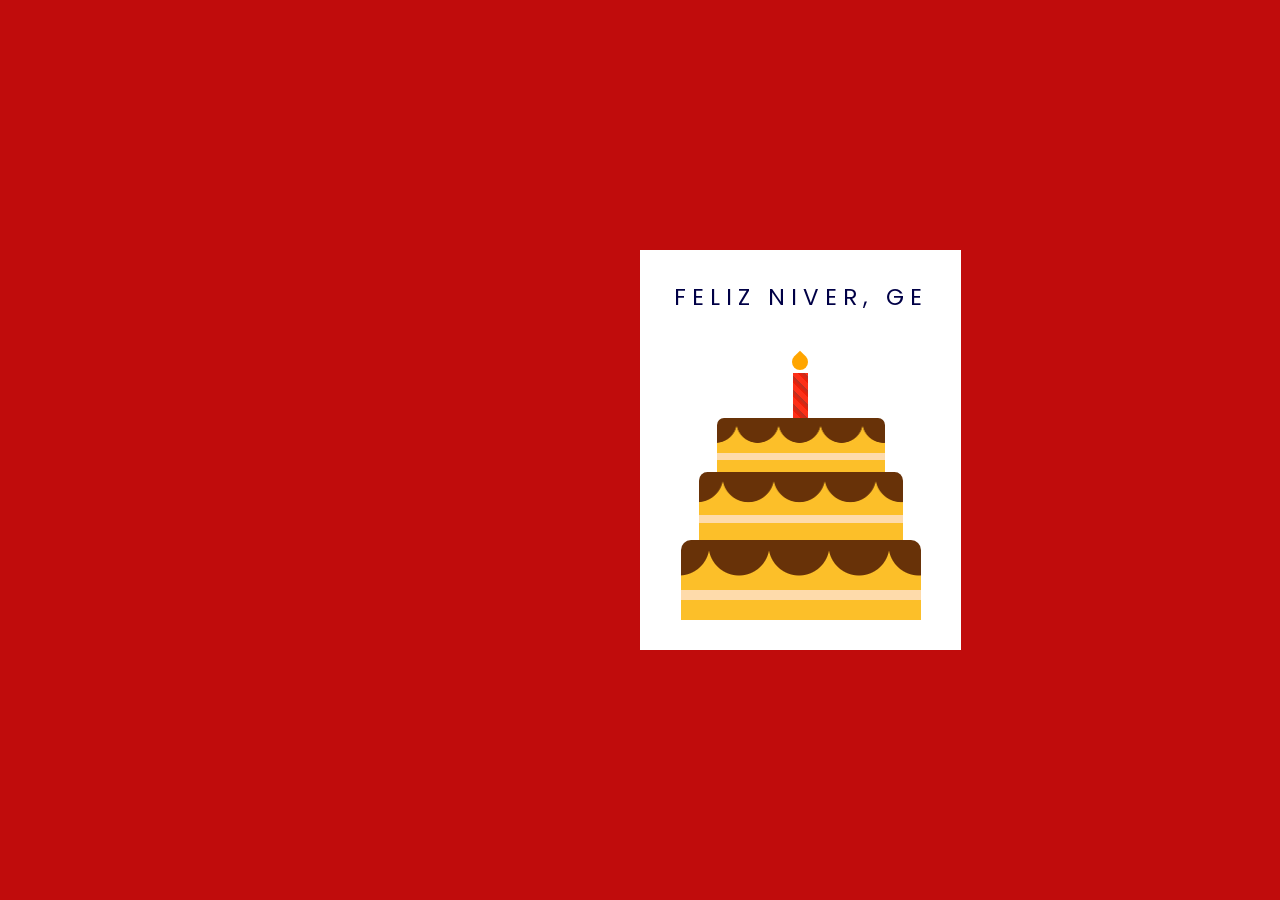
<file: index.html>
<html lang="en">
  <head>
    <meta name="viewport" content="width=device-width, initial-scale=1.0" />
    <title>Feliz aniversário !</title>
    <link
      href="https://fonts.googleapis.com/css2?family=Poppins&display=swap"
      rel="stylesheet"
    />
    <link rel="stylesheet" href="style.css" />
  </head>
  <body>
    <div class="card">
      <div class="outside">
        <div class="front">
          <p>Feliz niver, Ge</p>
          <div class="cake">
            <div class="top-layer"></div>
            <div class="middle-layer"></div>
            <div class="bottom-layer"></div>
            <div class="candle"></div>
          </div>
        </div>
        <div class="back"></div>
      </div>
      <div class="inside">
        <h3>Parabéns pra você, pra família inteirinha.
        Que Deus lhe dê tudo sem engano.   
        Quero voltar para o ano.
        Pra tomar uma cachacinha. </h3>  
        <h4> bjs ; * </h4>
      </div>
    </div>
  </body>
</html>
</file>
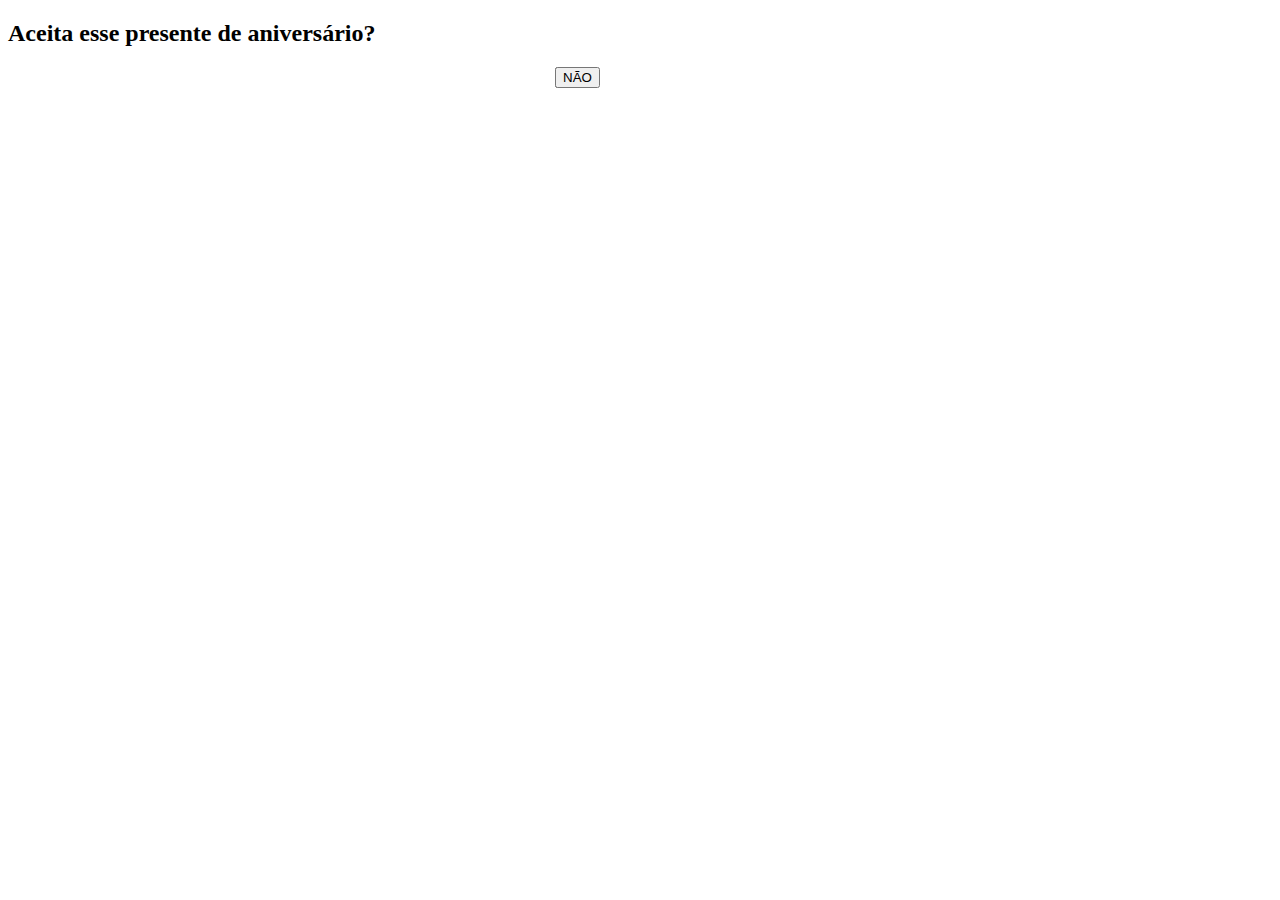
<file: novo2/index.html>
<!DOCTYPE html>

<html lang="en">

<head>
    <meta charset="UTF-8">
    <meta http-equiv="X-UA-Compatible" content="IE=edge">
    <meta name="viewport" content="width=device-width, initial-scale=1.0">
    <title>niver de meu bem</title>
    <script></script>
</head>

<body>
    <div id="conteudo">
        <h2>Aceita esse presente de aniversário?</h2>
        <div style="margin: auto;width: 170px;">
            <button style="position: fixed;display: block;" class="btn" onclick="sim()">SIM</button>
            <button class="btn" onclick="desvia(this)" onmouseover="desvia(this)" style="position: absolute;">NÃO</button>
        </div>
    
    </div>
</body>


<script>
    function sim() {
        alert("Você aceitou, uhhuuuuuu ! :)");
        // redireciona para um URL após clicar no SIM
        location.href = "https://youtu.be/dhm_Pi6YL-Q?si=3ep80KUCQbioXFss";
    }

    function desvia(btn) {
        // btn declarado na função
        btn.style.position = 'absolute';
        btn.style.bottom = geraPosicao(10, 90);
        btn.style.left = geraPosicao(10, 90);
        console.log('opa, desviei...');
    }

    function geraPosicao(min, max) {
        return (Math.random() * (max - min) + min) + "%";
    }

</script>

</html>
</file>
<file: style.css>
* {
    padding: 0;
    margin: 0;
    box-sizing: border-box;
    font-family: "Poppins", sans-serif;
  }
  body {
    background-color: #c00c0c;
  }
  .card {
    width: 640px;
    height: 400px;
    position: absolute;
    margin: auto;
    left: 0;
    right: 0;
    top: 0;
    bottom: 0;
    -webkit-perspective: 1200px;
    perspective: 1200px;
    transition: 1s;
  }
  .card:hover {
    transform: rotate(-5deg);
  }
  .card:hover .outside {
    transform: rotateY(-130deg);
  }
  .outside,
  .inside {
    height: 100%;
    width: 50%;
    position: absolute;
    left: 50.1%;
  }
  .inside {
    background: linear-gradient(to right, #ffffff, #ffffff 30%);
    line-height: 3;
    padding: 0 20px;
    text-align: center;
    display: flex;
    flex-direction: column;
    justify-content: space-around;
    align-items: center;
    left: 50%;
  }
  .outside {
    -webkit-transform-style: preserve-3d;
    transform-style: preserve-3d;
    z-index: 1;
    transform-origin: left;
    transition: 2s;
    cursor: pointer;
  }
  .front,
  .back {
    height: 100%;
    width: 100%;
    position: absolute;
    -webkit-backface-visibility: hidden;
    backface-visibility: hidden;
    transform: rotateX(0deg);
  }
  .front {
    background-color: #ffffff;
  }
  .back {
    transform: rotateY(180deg);
    background: linear-gradient(to left, #e7e7e7, #ffffff 30%);
  }
  .cake {
    width: 100%;
    position: absolute;
    bottom: 30px;
  }

  .top-layer,
  .middle-layer,
  .bottom-layer {
    height: 80px;
    width: 240px;
    background-repeat: repeat;
    background-size: 60px 100px;
    background-position: 28px 0;
    background-image: linear-gradient(
        transparent 50px, 
        #fedbab 50px,
        #fedbab 60px,
        transparent 60px
      ),
      radial-gradient(circle at 30px 5px, #683208 30px, #fcbf29 31px);
    border-radius: 10px 10px 0 0;
    position: relative;
    margin: auto;
  }
  .middle-layer {
    transform: scale(0.85);
    top: 6px;
  }
  .top-layer {
    transform: scale(0.7);
    top: 26px;
  }
  .candle {
    height: 45px;
    width: 15px;
    background: repeating-linear-gradient(
      45deg,
      #fd3018 0,
      #fd3018 5px,
      #f81c04 5px,
      #b83223 10px
    );
    position: absolute;
    margin: auto;
    left: 0;
    right: 0;
    bottom: 202px;
  }
  .candle:before {
    content: "";
    position: absolute;
    height: 16px;
    width: 16px;
    background-color: #ffa500;
    border-radius: 0 50% 50% 50%;
    bottom: 48px;
    transform: rotate(45deg);
    left: -1px;
  }
  .outside p {
    font-size: 23px;
    text-transform: uppercase;
    margin-top: 30px;
    text-align: center;
    letter-spacing: 6px;
    color: #000046;
  }
  .inside h1 {
    font-size: 120px;
    line-height: 120px;
  }
</file>
